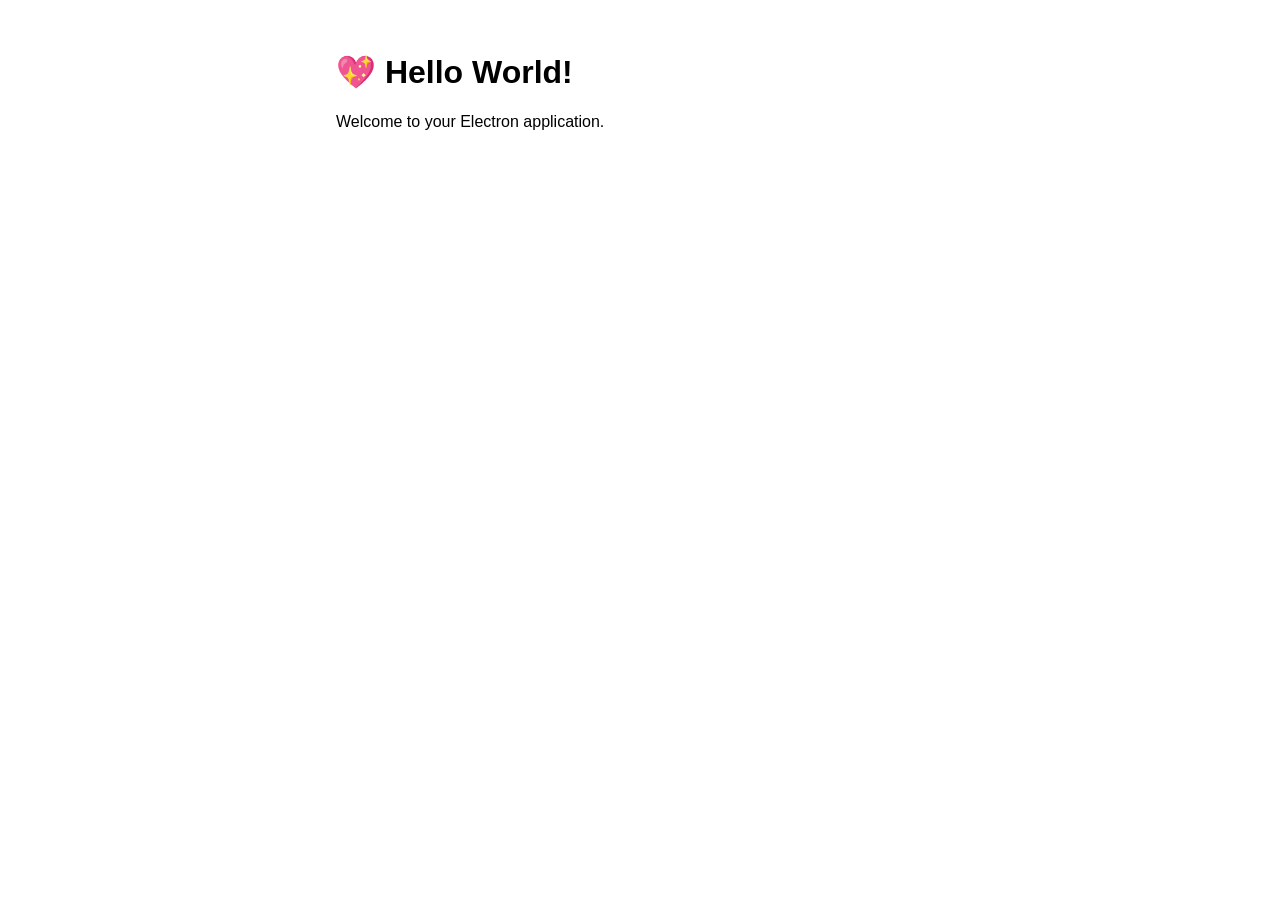
<file: Group 15 Corporate Email Summarization and Task Extraction/Gp15_Project/frontend/src/index.html>
<!doctype html>
<html>
  <head>
    <meta charset="UTF-8" />
    <title>Hello World!</title>
    <link href="https://fonts.googleapis.com/css2?family=Poppins:wght@600&family=Roboto+Slab:wght@500&display=swap" rel="stylesheet" />

    <link rel="stylesheet" href="index.css" />
  </head>
  <body>
    <h1>💖 Hello World!</h1>
    <p>Welcome to your Electron application.</p>
  </body>
</html>
</file>
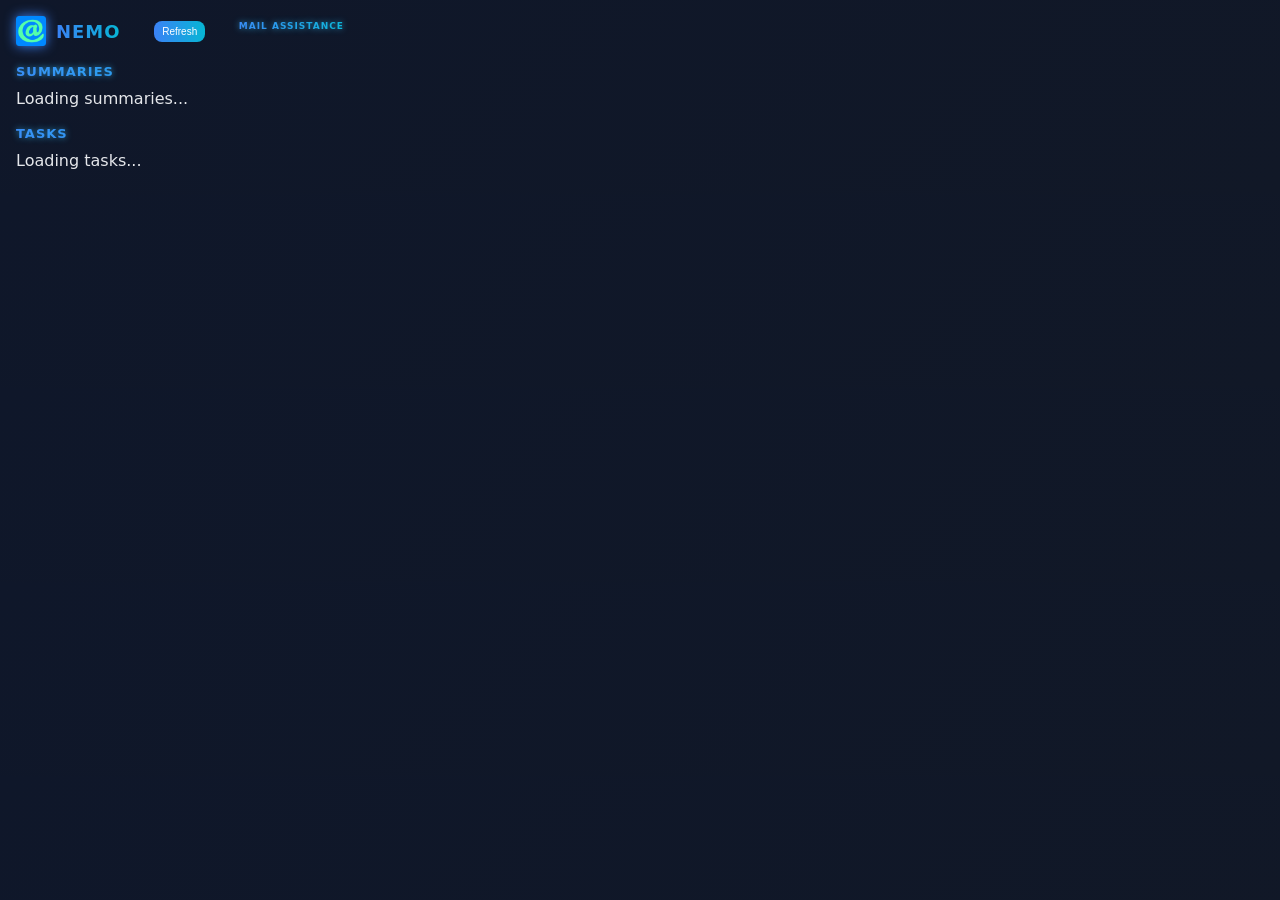
<file: Group 15 Corporate Email Summarization and Task Extraction/Gp15_Project/extension/popup.html>
<!DOCTYPE html>
<html>
  <head>
    <meta charset="UTF-8" />
    <link rel="stylesheet" href="styles.css" />
  </head>
  <body>
    <header>
          <img src="assets/icon.ico" alt="Nemo Logo" class="logo" />
  <!-- <span class="title">NEMO</span> -->
      <h2>NEMO</h2>
      <button id="refreshBtn" class="refresh-btn">Refresh</button>
      <span class="subtitle">Mail Assistance</span>
    </header>

    <section>
      <h3>Summaries</h3>
      <!-- <div id="summaries" class="card-list"></div> -->
       <div id="summaries" class="card-list">Loading summaries...</div>
    </section>

    <section>
      <h3>Tasks</h3>
      <!-- <div id="tasks" class="card-list"></div> -->
       <div id="tasks" class="card-list">Loading tasks...</div>
    </section>

    <script src="popup.js"></script>
  </body>
</html>
</file>
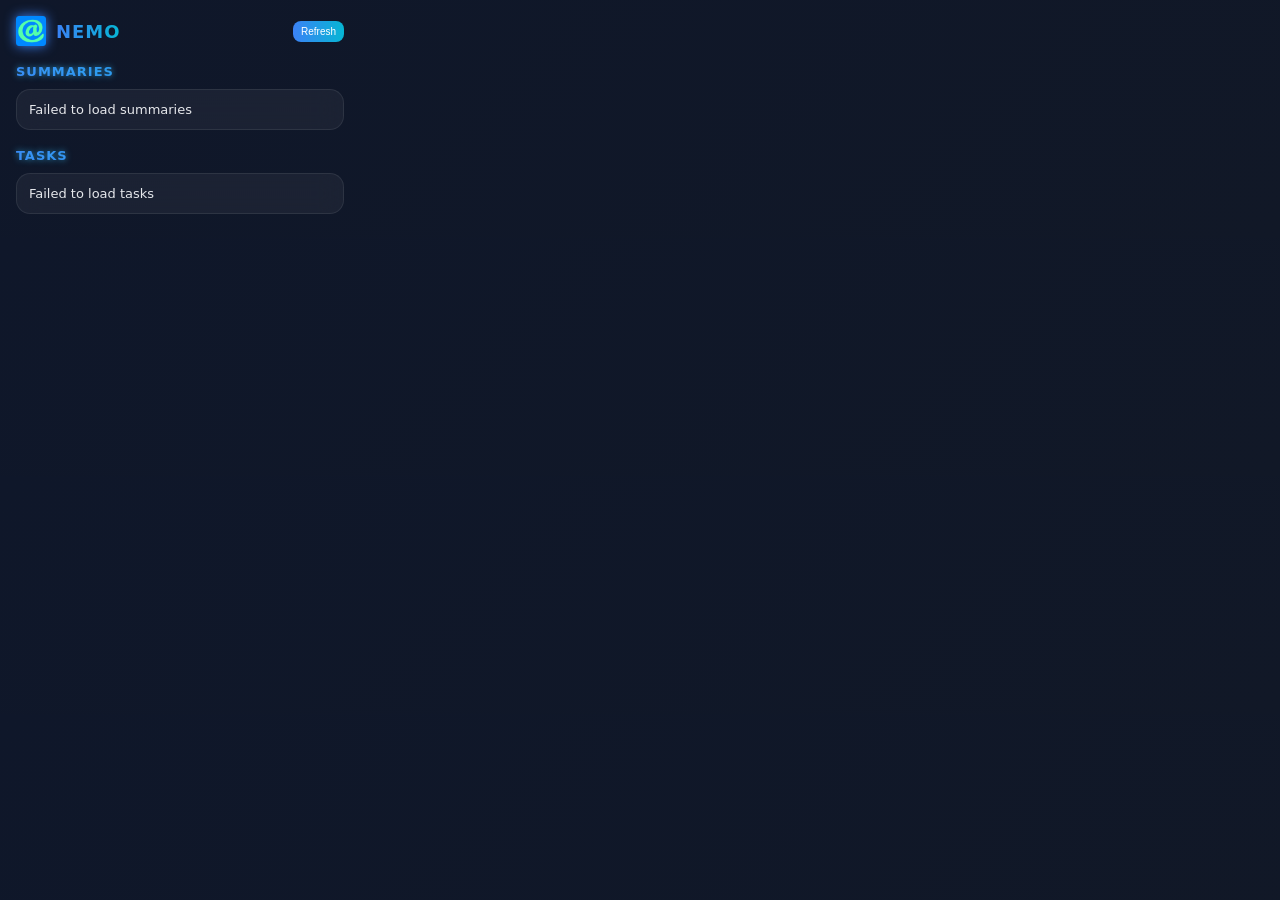
<file: Group 15 Corporate Email Summarization and Task Extraction/Gp15_Project/extension/sidepanel.html>
<!DOCTYPE html>
<html>
<head>
  <meta charset="UTF-8" />
  <link rel="stylesheet" href="styles.css" />
</head>
<body>

<header class="header">
  <img src="assets/icon.ico" class="logo" />
  <span class="title">NEMO</span>
   <button id="refreshBtn" class="refresh-btn">Refresh</button>
</header>

<section>
  <h3>Summaries</h3>
  <!-- <div id="summaries" class="card-list"></div> -->
   <div id="summaries" class="card-list">Loading summaries...</div>
</section>

<section>
  <h3>Tasks</h3>
  <!-- <div id="tasks" class="card-list"></div> -->
   <div id="tasks" class="card-list">Loading tasks...</div>
</section>

<script src="sidepanel.js"></script>
</body>
</html>
</file>
<file: Group 15 Corporate Email Summarization and Task Extraction/Gp15_Project/extension/styles.css>
/* ========= GLOBAL ========= */
* {
  box-sizing: border-box;
}

body {
  width: 360px;
  margin: 0;
  padding: 16px;
  font-family: 'Inter', system-ui, -apple-system, sans-serif;
  background: linear-gradient(135deg, #0f172a, #111827);
  color: #e5e7eb;
  overflow-y: auto;
}

/* ========= HEADER ========= */
header,
.header {
  display: flex;
  align-items: center;
  gap: 10px;
  margin-bottom: 18px;
}

.logo {
  width: 30px;
  height: 30px;
  object-fit: contain;
  filter: drop-shadow(0 0 6px #3b82f6);
}

header h2,
.title {
  margin: 0;
  font-size: 18px;
  font-weight: 600;
  letter-spacing: 1px;
  background: linear-gradient(90deg, #3b82f6, #06b6d4);
  background-clip: text;
  -webkit-background-clip: text;
  -webkit-text-fill-color: transparent;
  color:transparent
}

.subtitle {
  font-size: 9px;
  color: #9ca3af;
  margin-left: auto;
  font-size: 9px;
  font-weight: 600;
  letter-spacing: 1px;
  margin-bottom: 10px;
  text-transform: uppercase;
  color: #38bdf8;
  text-shadow: 0 0 6px rgba(56, 189, 248, 0.7);



    letter-spacing: 1px;
  margin-bottom: 10px;
  text-transform: uppercase;

  background: linear-gradient(90deg, #3b82f6, #06b6d4);
  background-clip:text;
  -webkit-background-clip: text;
  -webkit-text-fill-color: transparent;
  color:transparent;
}

/* ========= SECTIONS ========= */
section {
  margin-top: 18px;
}

section h3 {
  
  font-size: 13px;
  font-weight: 600;
  letter-spacing: 1px;
  margin-bottom: 10px;
  text-transform: uppercase;
  color: #38bdf8;
  text-shadow: 0 0 6px rgba(56, 189, 248, 0.7);



    letter-spacing: 1px;
  margin-bottom: 10px;
  text-transform: uppercase;

  background: linear-gradient(90deg, #3b82f6, #06b6d4);
  background-clip:text;
  -webkit-background-clip: text;
  -webkit-text-fill-color: transparent;
  color:transparent;


}

/* ========= CARD LIST ========= */
.card-list {
  display: flex;
  flex-direction: column;
  gap: 10px;
}

/* ========= CARDS ========= */
.card {
  background: rgba(255, 255, 255, 0.05);
  backdrop-filter: blur(12px);
  border: 1px solid rgba(255, 255, 255, 0.08);
  border-radius: 14px;
  padding: 12px;
  font-size: 13px;
  transition: all 0.25s ease;

  /* Prevent content overflow */
  max-height: 200px; /* Adjust the height as needed */
  overflow: hidden;  /* Hide excess content */
  text-overflow: ellipsis;  /* Add '...' for truncated text */
  word-wrap: break-word;    /* Ensure text wraps */
  word-break: break-word;
}

.card:hover {
  transform: translateY(-2px);
  border-color: #3b82f6;
  box-shadow: 0 0 14px rgba(59, 130, 246, 0.3);
}

/* Optional: For larger content, you can make the content scrollable */
.card.scrollable {
  overflow-y: auto;
  max-height: 220px; /* Allow more height if needed */
}


/* ========= TASK STYLES ========= */
.task-title {
  font-weight: 600;
  font-size: 14px;
  color: #f3f4f6;
}

.task-meta {
  font-size: 11px;
  color: #9ca3af;
  margin-top: 4px;
}

.task-actions {
  margin-top: 8px;
}

/* ========= BUTTON ========= */
button {
  font-size: 11px;
  padding: 6px 10px;
  border-radius: 8px;
  border: none;
  cursor: pointer;
  background: linear-gradient(90deg, #3b82f6, #06b6d4);
  color: white;
  font-weight: 500;
  transition: all 0.2s ease;
}

button:hover {
  transform: scale(1.05);
  box-shadow: 0 0 12px rgba(59, 130, 246, 0.6);
}

button:active {
  transform: scale(0.97);
}


.card {
  animation: fadeInUp 0.4s ease forwards;
  opacity: 0;
}

@keyframes fadeInUp {
  from {
    transform: translateY(8px);
    opacity: 0;
  }
  to {
    transform: translateY(0);
    opacity: 1;
  }
}

.summary-text {
  line-height: 1.4;
  word-break: break-word;
}


.summary-meta {
  font-size: 10px;
  color: #9ca3af;
  margin-top: 6px;
  opacity: 0.8;
}



.refresh-btn {
  margin-left: auto;
  font-size: 10px;
  padding: 5px 8px;
}


.card-list {
  margin-bottom: 8px;
}
</file>
<file: Group 15 Corporate Email Summarization and Task Extraction/Gp15_Project/frontend/src/index.css>
@tailwind base;
@tailwind components;
@tailwind utilities;

body {
  font-family:
    -apple-system, BlinkMacSystemFont, 'Segoe UI', Roboto, Helvetica, Arial,
    sans-serif;
  margin: auto;
  max-width: 38rem;
  padding: 2rem;
}
</file>
